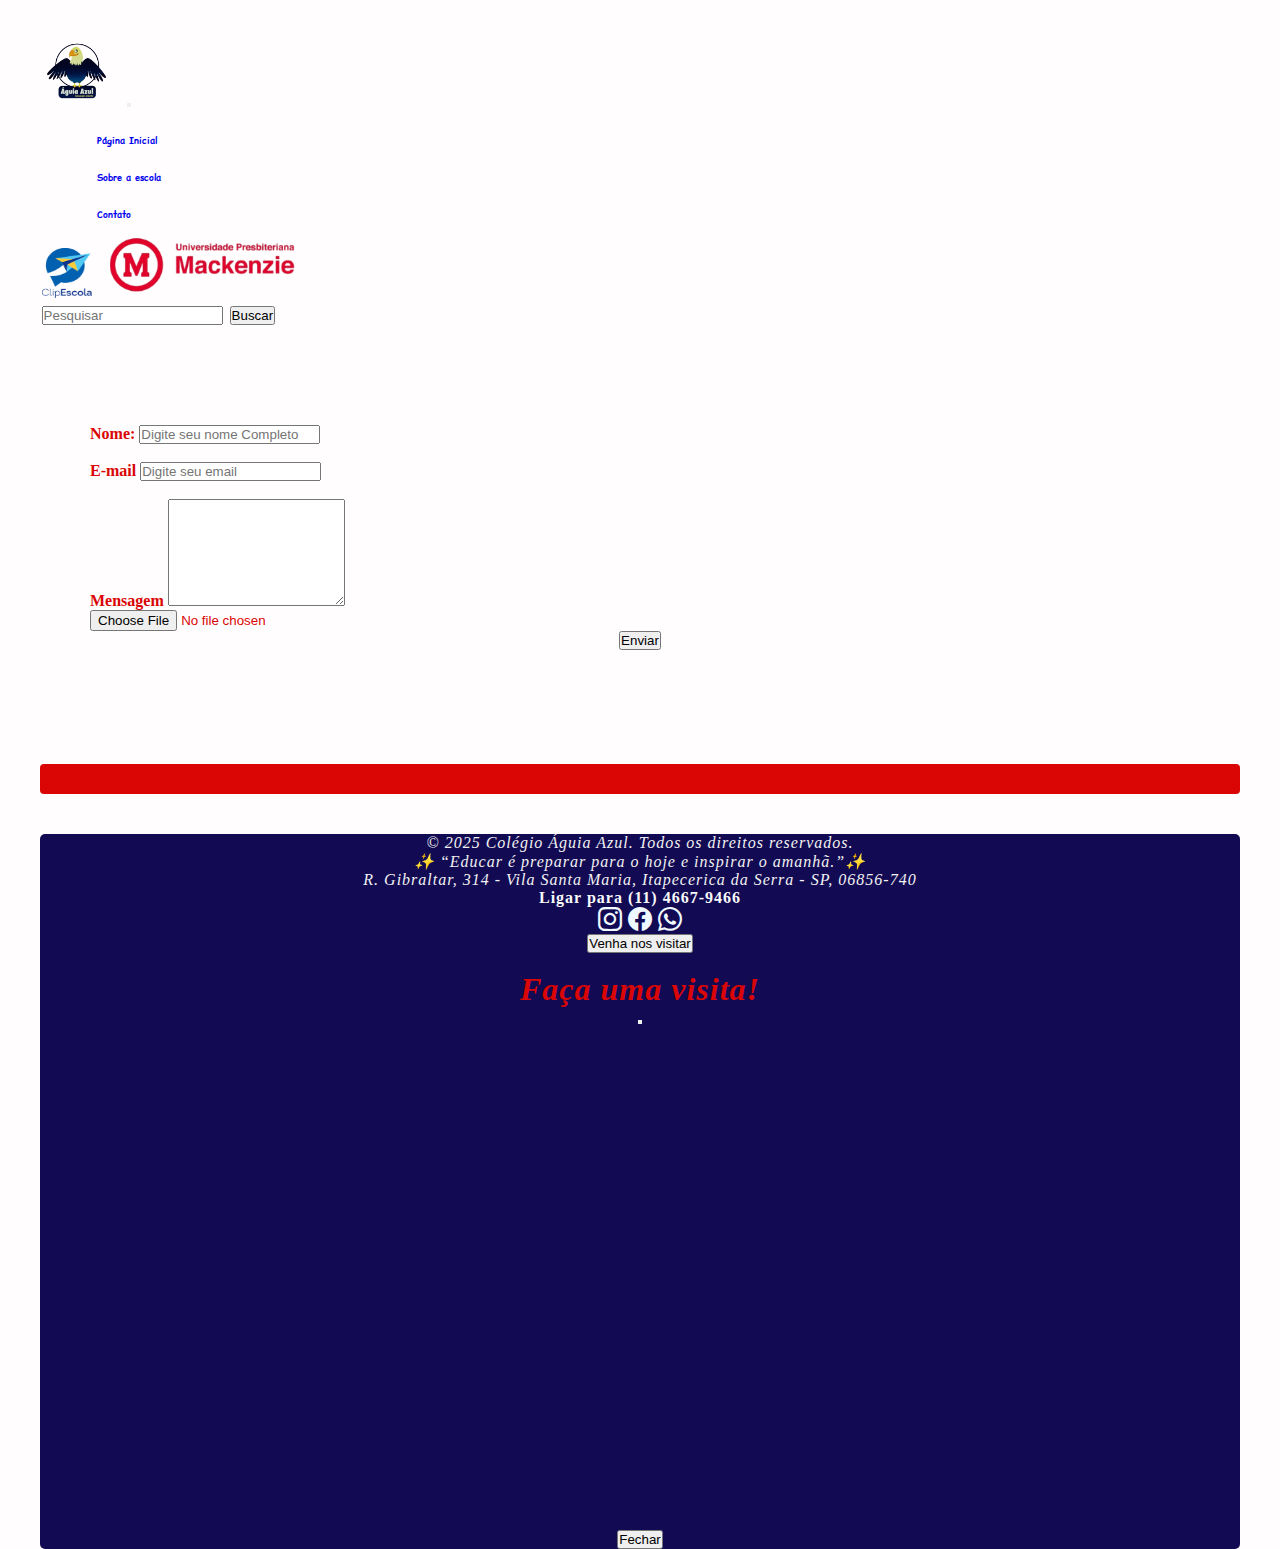
<file: contato.html>
<!DOCTYPE html>
<html lang="pt-br">
<head>
    <!-- CONFIGURAÇÕES BÁSICAS DA PÁGINA -->
    <meta charset="UTF-8">
    <meta name="viewport" content="width=device-width, initial-scale=1.0">

    <!-- TÍTULO DA ABA -->
    <title>Escola Águia Azul</title>

    <!-- ÍCONES DA ABA -->
    <link rel="icon" type="image/x-icon" href="./assets/aguia_favicon (2).ico">

    <!-- FONTES E ESTILOS -->
    <link rel="preconnect" href="https://fonts.googleapis.com">
    <link rel="preconnect" href="https://fonts.gstatic.com" crossorigin>
    <link href="https://fonts.googleapis.com/css2?family=Fontdiner+Swanky&family=Libre+Baskerville&family=Open+Sans:ital,wght@0,300..800;1,300..800&family=Story+Script&display=swap" rel="stylesheet">
    
    <!-- ÍCONES DO BOOTSTRAP -->
    <link rel="stylesheet" href="https://cdn.jsdelivr.net/npm/bootstrap-icons@1.13.1/font/bootstrap-icons.min.css">

    <!-- BOOTSTRAP CSS -->
    <link href="https://cdn.jsdelivr.net/npm/bootstrap@5.3.8/dist/css/bootstrap.min.css" rel="stylesheet" integrity="sha384-sRIl4kxILFvY47J16cr9ZwB07vP4J8+LH7qKQnuqkuIAvNWLzeN8tE5YBujZqJLB" crossorigin="anonymous">

    <!-- CSS PERSONALIZADO -->
    <link rel="stylesheet" href="./assets/css/slide.css">
    <link rel="stylesheet" href="./assets/css/sobre.css">
</head>
<body class="container-fluid">

    <!-- ==================== CABEÇALHO ==================== -->
    <header>
        <nav class="navbar navbar-expand-lg bg-light navbar-light fixed-top">
          <!-- LOGO DA ESCOLA -->
          <a class="navbar-brand" href="#">
            <img src="./assets/image/aguia-azul.png" alt="logo aguia-azul" width="70px" height="70">
          </a>

          <!-- BOTÃO HAMBÚRGUER MOBILE -->
          <button class="navbar-toggler" type="button" data-bs-toggle="collapse" data-bs-target="#navbarSupportedContent" aria-controls="navbarSupportedContent" aria-expanded="false" aria-label="Toggle navigation">
            <span class="navbar-toggler-icon"></span>
          </button>

          <!-- LINKS DO MENU -->
          <div class="collapse navbar-collapse" id="navbarSupportedContent">
            <ul class="navbar-nav me-auto mb-2 mb-lg-0">
              <li class="nav-item">
                <h6><a class="nav-link active" href="./index.html">Página Inicial</a></h6>
              </li>
              <li class="nav-item">
                <h6><a class="nav-link active" href="./sobre.html">Sobre a escola</a></h6>
              </li>
              <li class="nav-item">
                <h6><a class="nav-link active" href="./contato.html">Contato</a></h6>
              </li>
            </ul>

            <!--LOGO CLIPESCOLA-->
            <a href="https://www.clipescola.com/" target="_blank"><img src="./assets/image/ClipEscola_logo.png" alt="logo-mackenzie" width="50" height="50"></a>

            <!-- LOGO MACKENZIE -->
            <a href="https://sistemasdeensino.mackenzie.br/material-didatico" target="_blank"><img src="./assets/image/mackenzie-logo.png" alt="logo-mackenzie" width="auto" height="70"></a>

            <!-- CAMPO DE PESQUISA -->
            <form class="d-flex" role="search">
              <input class="form-control me-2" type="search" placeholder="Pesquisar" aria-label="Pesquisar">
              <button class="btn bs-btn-bg" type="submit">Buscar</button>
            </form>
          </div>
      </nav>
    </header>

  <!-- MAIN -->
<main style="margin-top: 3rem; margin-bottom: 4rem;padding: 50px;">
    
    <!-- formulários -->
  <form id="formContato" action="./backend/processa.php" method="post" enctype="multipart/form-data">
  <!-- caixas de texto -->
  <div class="form-group" style="text-align:start ;">
    <label for="usuario" class="font-weight-bold"><strong>Nome:</strong></label>
    <input class="form-control form-control-lg" type="text" id="usuario" name="usuario" placeholder="Digite seu nome Completo" required>
  </div>
<br>
  <div class="form-group" style="text-align:start ;">
    <label for="email" class="font-weight-bold"><strong>E-mail</strong></label>
    <input class="form-control form-control-lg" type="email" id="email" name="email" placeholder="Digite seu email" required>
  </div>
<br>
  <div class="form-group" style="text-align:start ;">
    <label for="mensagem" class="font-weight-bold"><strong>Mensagem</strong></label>
    <textarea class="form-control" id="mensagem" name="mensagem" rows="7" required></textarea><br>
  </div>

  <div class="custom-file mb-3" style="text-align:start">
    <input class="custom-file-input" type="file" id="arquivo" name="arquivo">
    <label class="custom-file-label" for="arquivo"></label>
  </div>
    <div class="text-start">
        <input class="btn btn-primary" type="submit" value="Enviar">
    </div>
  </form>

      <div id="resposta" class="mt-3"></div>
  </main>
      <div class="separation"></div>

  <!-- FOOTER -->
<!-- ==================== RODAPÉ ==================== -->
<footer>
      <p>&copy; 2025 Colégio Águia Azul. Todos os direitos reservados.</p>
      <p>✨ “Educar é preparar para o hoje e inspirar o amanhã.”✨</p>
      <address>R. Gibraltar, 314 - Vila Santa Maria, Itapecerica da Serra - SP, 06856-740</address>
      <a id="contact" href="tel:+551146679466">Ligar para (11) 4667-9466</a>
      <!-- Ícones de redes sociais -->
      <div class="column">

    <a class="col-1" href="https://www.instagram.com/aguiazull/" target="_blank">
      <i class="bi bi-instagram" style="font-size: 1.5rem; color: aliceblue;"></i>
    </a>

    <a class="col-1" href="https://www.facebook.com/aguiazullescola/?locale=pt_BR" target="_blank">
      <i class="bi bi-facebook" style="font-size: 1.5rem; color: aliceblue;"></i>
    </a>

    <a  class="col-1" href="https://wa.me/5511960179775" target="_blank">
      <i class="bi bi-whatsapp" style="font-size: 1.5rem; color: aliceblue;"></i>
    </a>

      <!-- BOTÃO MODAL VISITA -->
      <div id="local" class="container text-center mb-5">
        <div class="col-12">
        <button type="button" class="btn btn-primary" data-bs-toggle="modal" data-bs-target="#exampleModal">Venha nos visitar</button>
      </div>
      <br>

      <!-- MODAL DE LOCALIZAÇÃO -->
      <div class="modal fade" id="exampleModal" tabindex="-1" aria-labelledby="exampleModalLabel" aria-hidden="true">
        <div class="modal-dialog modal-dialog-centered">
          <div class="modal-content">
            <div class="modal-header">
              <h1 class="modal-title fs-5" id="exampleModalLabel">Faça uma visita!</h1>
              <button type="button" class="btn-close" data-bs-dismiss="modal"></button>
            </div>
            <div class="mapouter">
                  <div class="gmap_canvas">
                    <iframe
                      style="width: 100%"
                      height="500"
                      id="gmap_canvas"
                      src="https://www.google.com/maps/embed?pb=!1m18!1m12!1m3!1d7307.2726338290195!2d-46.80357162541683!3d-23.688960466290954!2m3!1f0!2f0!3f0!3m2!1i1024!2i768!4f13.1!3m3!1m2!1s0x94ce52e42a22825d%3A0xded99717e2e86b87!2sEscola%20%C3%81guia%20Azul!5e0!3m2!1spt-BR!2sus!4v1757365906369!5m2!1spt-BR!2sus" width="600" height="450" style="border:0;" allowfullscreen="" loading="lazy" referrerpolicy="no-referrer-when-downgrade"
                      frameborder="0"
                      scrolling="no"
                      marginheight="0"
                      marginwidth="0"
                    >
                    </iframe>
                  </div>
                </div>
              </div>
            <div class="modal-footer">
              <button type="button" class="btn btn-secondary" data-bs-dismiss="modal">Fechar</button>
            </div>
          </div>
        </div>
      </div>
    </div>
  </footer>

  <!-- ==================== SCRIPTS ==================== -->
  <script src="https://cdn.jsdelivr.net/npm/bootstrap@5.3.8/dist/js/bootstrap.bundle.min.js"></script>
  <script src="./assets/js/main.js"></script>
  <script src="./assets/js/formulario.js"></script>
</body>
</html>
</file>
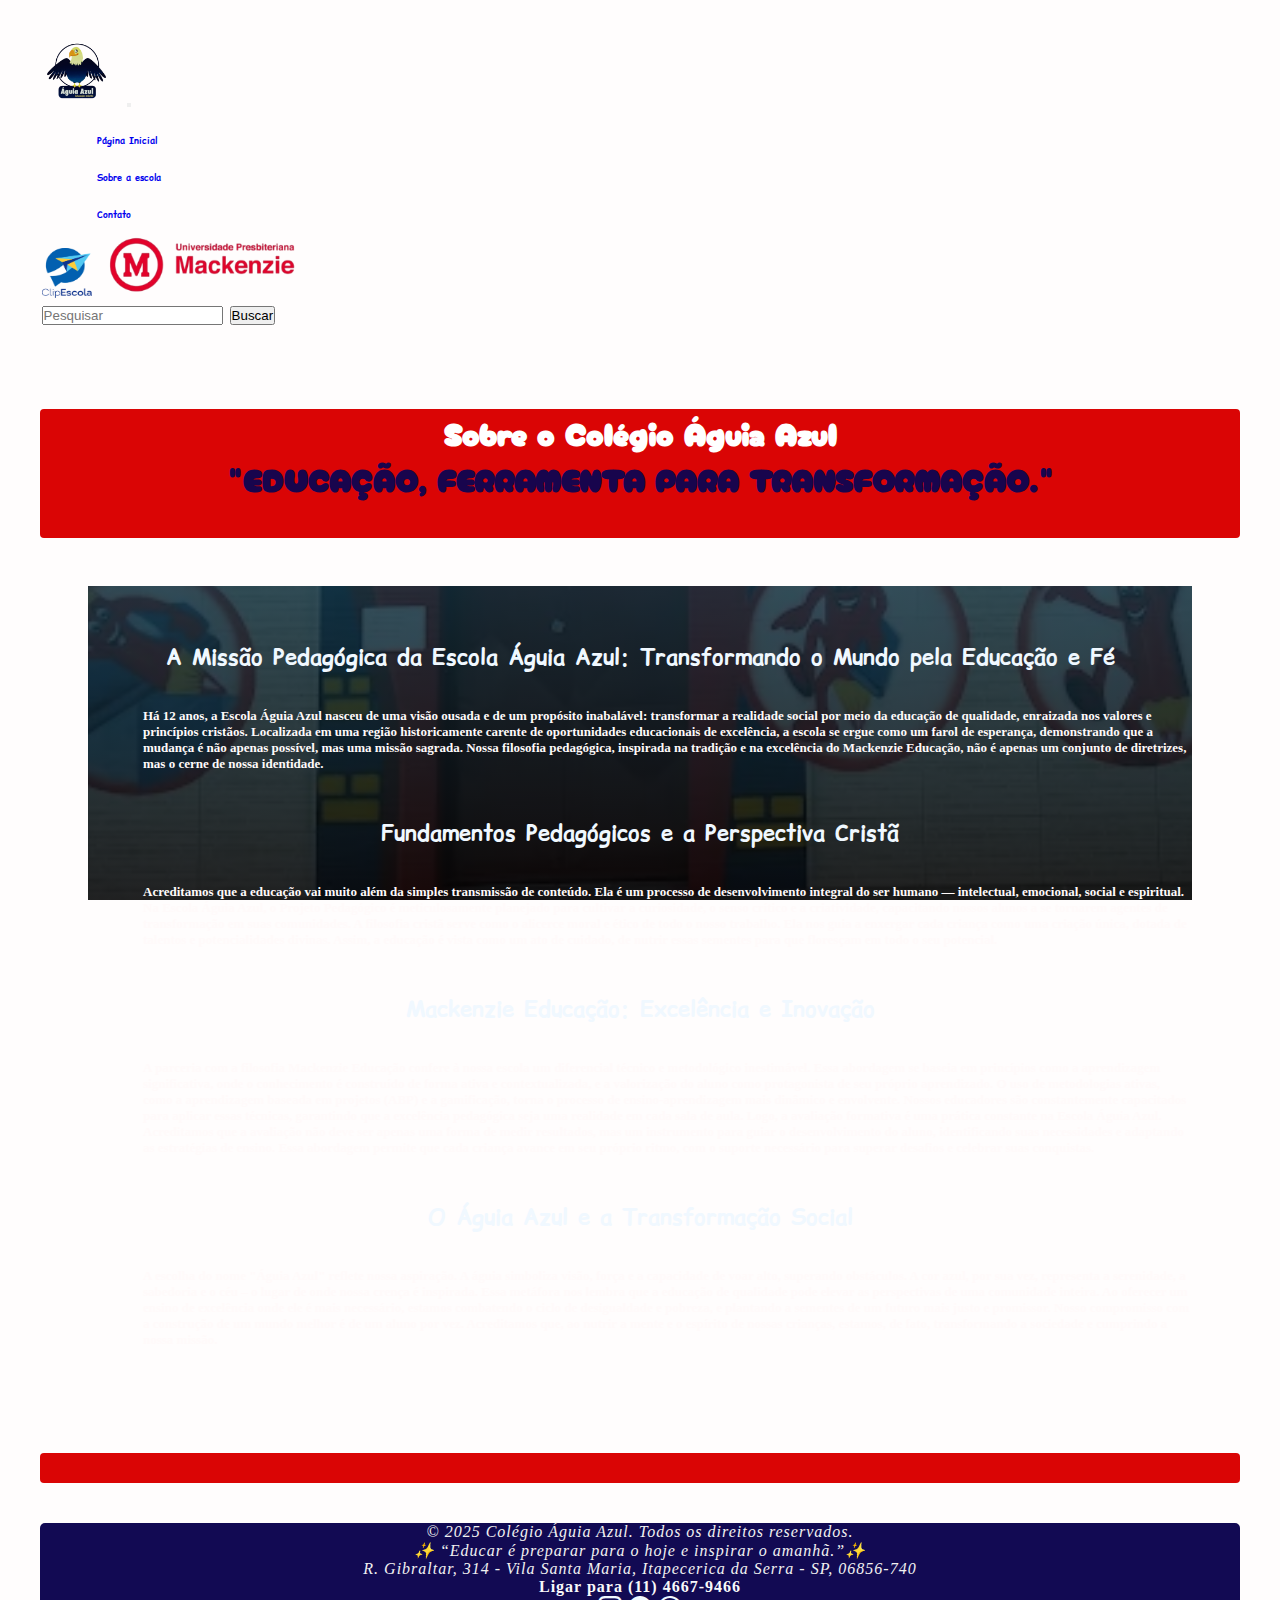
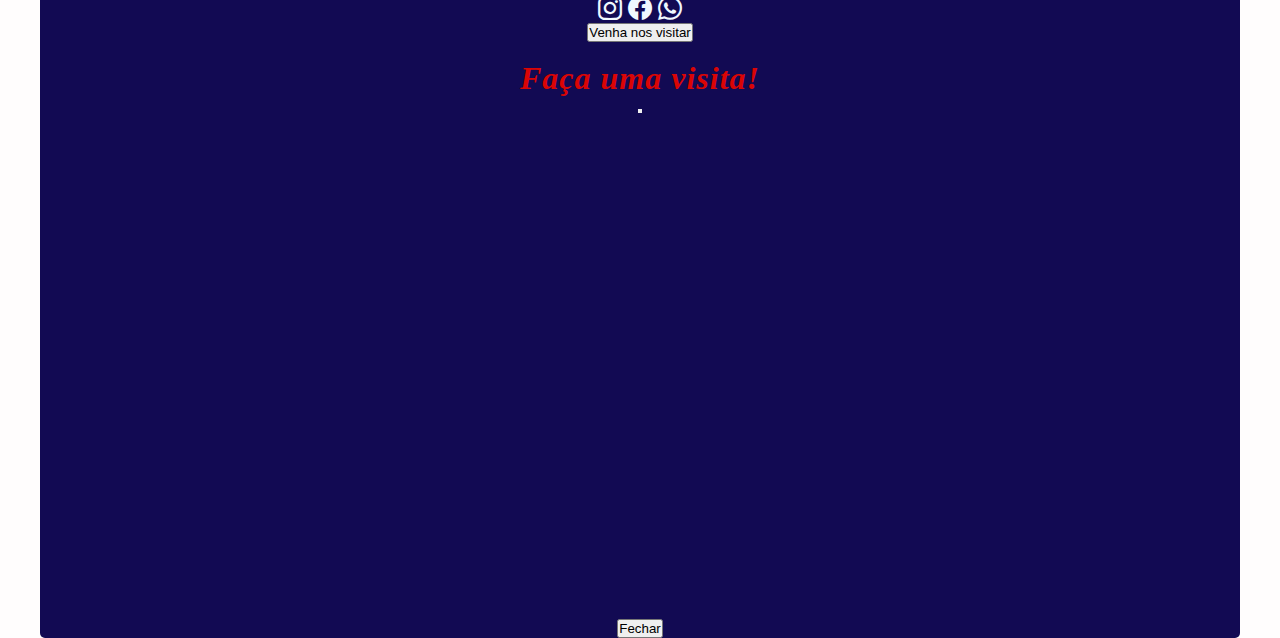
<file: sobre.html>
<!DOCTYPE html>
<html lang="pt-br">
<head>
    <!-- CONFIGURAÇÕES BÁSICAS DA PÁGINA -->
    <meta charset="UTF-8">
    <meta name="viewport" content="width=device-width, initial-scale=1.0">

    <!-- TÍTULO DA ABA -->
    <title>Escola Águia Azul</title>

    <!-- ÍCONES DA ABA -->
    <link rel="icon" type="image/x-icon" href="./assets/aguia_favicon (2).ico">
    
    <!-- FONTES E ESTILOS -->
    <link rel="preconnect" href="https://fonts.googleapis.com">
    <link rel="preconnect" href="https://fonts.gstatic.com" crossorigin>
    <link href="https://fonts.googleapis.com/css2?family=Fontdiner+Swanky&family=Libre+Baskerville&family=Open+Sans:ital,wght@0,300..800;1,300..800&family=Story+Script&display=swap" rel="stylesheet">
    
    <!-- ÍCONES DO BOOTSTRAP -->
    <link rel="stylesheet" href="https://cdn.jsdelivr.net/npm/bootstrap-icons@1.13.1/font/bootstrap-icons.min.css">

    <!-- BOOTSTRAP CSS -->
    <link href="https://cdn.jsdelivr.net/npm/bootstrap@5.3.8/dist/css/bootstrap.min.css" rel="stylesheet" integrity="sha384-sRIl4kxILFvY47J16cr9ZwB07vP4J8+LH7qKQnuqkuIAvNWLzeN8tE5YBujZqJLB" crossorigin="anonymous">

    <!-- CSS PERSONALIZADO -->
    <link rel="stylesheet" href="./assets/css/slide.css">
    <link rel="stylesheet" href="./assets/css/sobre.css">
</head>
<body class="container-fluid">

    <!-- ==================== CABEÇALHO ==================== -->
    <header>
        <nav class="navbar navbar-expand-lg bg-light navbar-light fixed-top">
          <!-- LOGO DA ESCOLA -->
          <a class="navbar-brand" href="#">
            <img src="./assets/image/aguia-azul.png" alt="logo aguia-azul" width="70px" height="70">
          </a>

          <!-- BOTÃO HAMBÚRGUER MOBILE -->
          <button class="navbar-toggler" type="button" data-bs-toggle="collapse" data-bs-target="#navbarSupportedContent" aria-controls="navbarSupportedContent" aria-expanded="false" aria-label="Toggle navigation">
            <span class="navbar-toggler-icon"></span>
          </button>

          <!-- LINKS DO MENU -->
          <div class="collapse navbar-collapse" id="navbarSupportedContent">
            <ul class="navbar-nav me-auto mb-2 mb-lg-0">
              <li class="nav-item">
                <h6><a class="nav-link active" href="./index.html">Página Inicial</a></h6>
              </li>
              <li class="nav-item">
                <h6><a class="nav-link active" href="./sobre.html">Sobre a escola</a></h6>
              </li>
              <li class="nav-item">
                <h6><a class="nav-link active" href="./contato.html">Contato</a></h6>
              </li>
            </ul>

            <!--LOGO CLIPESCOLA-->
            <a href="https://www.clipescola.com/" target="_blank"><img src="./assets/image/ClipEscola_logo.png" alt="logo-mackenzie" width="50" height="50"></a>

            <!-- LOGO MACKENZIE -->
            <a href="https://sistemasdeensino.mackenzie.br/material-didatico" target="_blank"><img src="./assets/image/mackenzie-logo.png" alt="logo-mackenzie" width="auto" height="70"></a>

            <!-- CAMPO DE PESQUISA -->
            <form class="d-flex" role="search">
              <input class="form-control me-2" type="search" placeholder="Pesquisar" aria-label="Pesquisar">
              <button class="btn bs-btn-bg" type="submit">Buscar</button>
            </form>
          </div>
      </nav>
    </header>

  <!-- MAIN -->
<main class="mb-5 pb-5">
    <!-- Seção de slides -->
    <div class="container text-center"><br>
   
    <div class="separation" style="height: 129px;"><h1 style="margin-top: 4rem; color:#FFF;">Sobre o Colégio Águia Azul</h1>
    <h1 class="article">"EDUCAÇÃO, FERRAMENTA PARA TRANSFORMAÇÃO."</h1>
    </div>
    <section class="title">    <div class="method container my-5">

      <h3 class="subtitle-aguia" id="aguia-text">A Missão Pedagógica da Escola Águia Azul: Transformando o Mundo pela Educação e Fé</h3>
      <div class="methodology">
        <p id="aguia-phragraph">
          Há 12 anos, a Escola Águia Azul nasceu de uma visão ousada e de um propósito inabalável: transformar a realidade social por meio da educação de qualidade, enraizada nos valores e princípios cristãos. Localizada em uma região historicamente carente de oportunidades educacionais de excelência, a escola se ergue como um farol de esperança, demonstrando que a mudança é não apenas possível, mas uma missão sagrada. Nossa filosofia pedagógica, inspirada na tradição e na excelência do Mackenzie Educação, não é apenas um conjunto de diretrizes, mas o cerne de nossa identidade.
        </p>
      </div>

      <h3 class="subtitle-aguia" id="aguia-text">Fundamentos Pedagógicos e a Perspectiva Cristã</h3>
      <div class="methodology">
        <p id="aguia-phragraph">
          Acreditamos que a educação vai muito além da simples transmissão de conteúdo. Ela é um processo de desenvolvimento integral do ser humano — intelectual, emocional, social e espiritual. Na Escola Águia Azul, o Projeto Pedagógico é meticulosamente planejado para cultivar a curiosidade, o senso crítico e a criatividade, capacitando nossos alunos a se tornarem agentes de transformação em suas comunidades. A filosofia cristã serve como o alicerce moral e ético de todo o nosso trabalho. Ela nos guia a enxergar cada criança como uma criação única, dotada de talentos e potencialidades divinas. Assim, a educação é vista como um ato de cuidado, de nutrir essas sementes para que floresçam em todo o seu potencial.
        </p>
      </div>

      <h3 class="subtitle-aguia" id="aguia-text">Mackenzie Educação: Excelência e Inovação</h3>
      <div class="methodology">
        <p id="aguia-phragraph">
          A parceria com a filosofia Mackenzie Educação confere à nossa escola um diferencial técnico e metodológico inestimável. Essa abordagem se baseia em princípios como a aprendizagem significativa, onde o conhecimento é construído de forma ativa e contextualizada, e a valorização do aluno como protagonista de seu próprio aprendizado. O uso de metodologias ativas, como a aprendizagem baseada em projetos (ABP) e a gamificação, torna o processo de ensino-aprendizagem mais dinâmico e envolvente. Nossos educadores são constantemente capacitados para aplicar essas técnicas, garantindo que a excelência pedagógica seja uma realidade em cada sala de aula. Logo, a avaliação formativa é uma prática constante na Escola Águia Azul. Acreditamos que a avaliação não deve ser apenas uma forma de medir resultados, mas um instrumento para guiar o desenvolvimento do aluno, identificando suas necessidades e adaptando as estratégias de ensino. Essa abordagem permite que cada criança avance em seu próprio ritmo, com o suporte necessário para superar desafios e celebrar suas conquistas.
        </p>
      </div>

      <h3 class="subtitle-aguia" id="aguia-text">O Águia Azul e a Transformação Social</h3>
      <div class="methodology">
        <p id="aguia-phragraph">
          A escolha do nome "Águia Azul" reflete nossa aspiração. A águia simboliza visão, força e a capacidade de voar alto, superando obstáculos. A cor azul, por sua vez, representa a serenidade, a sabedoria e o céu – o lugar de onde nossa crença é inspirada. Essa metáfora nos lembra que a educação de qualidade pode elevar as perspectivas de uma comunidade inteira. Ao oferecer um ensino de excelência onde ele é mais necessário, estamos combatendo o ciclo de desigualdade e pobreza, e plantando a sementes de um futuro mais justo e promissor. Nosso compromisso com a construção de um mundo melhor é de um aluno por vez. Acreditamos que, ao nutrir a mente e o espírito de nossas crianças, estamos, de fato, transformando a sociedade e cumprindo a nossa missão.
        </p>
      </div>
    </section>
      </main>
      <div class="separation"></div>

  <!-- FOOTER -->
<!-- ==================== RODAPÉ ==================== -->
  <footer>
      <p>&copy; 2025 Colégio Águia Azul. Todos os direitos reservados.</p>
      <p>✨ “Educar é preparar para o hoje e inspirar o amanhã.”✨</p>
      <address>R. Gibraltar, 314 - Vila Santa Maria, Itapecerica da Serra - SP, 06856-740</address>
      <a id="contact" href="tel:+551146679466">Ligar para (11) 4667-9466</a>
      <!-- Ícones de redes sociais -->
      <div class="column">

    <a class="col-1" href="https://www.instagram.com/aguiazull/" target="_blank">
      <i class="bi bi-instagram" style="font-size: 1.5rem; color: aliceblue;"></i>
    </a>

    <a class="col-1" href="https://www.facebook.com/aguiazullescola/?locale=pt_BR" target="_blank">
      <i class="bi bi-facebook" style="font-size: 1.5rem; color: aliceblue;"></i>
    </a>

    <a  class="col-1" href="https://wa.me/5511960179775" target="_blank">
      <i class="bi bi-whatsapp" style="font-size: 1.5rem; color: aliceblue;"></i>
    </a>

      <!-- BOTÃO MODAL VISITA -->
      <div id="local" class="container text-center mb-5">
        <div class="col-12">
        <button type="button" class="btn btn-primary" data-bs-toggle="modal" data-bs-target="#exampleModal">Venha nos visitar</button>
      </div>
      <br>

      <!-- MODAL DE LOCALIZAÇÃO -->
      <div class="modal fade" id="exampleModal" tabindex="-1" aria-labelledby="exampleModalLabel" aria-hidden="true">
        <div class="modal-dialog modal-dialog-centered">
          <div class="modal-content">
            <div class="modal-header">
              <h1 class="modal-title fs-5" id="exampleModalLabel">Faça uma visita!</h1>
              <button type="button" class="btn-close" data-bs-dismiss="modal"></button>
            </div>
            <div class="mapouter">
                  <div class="gmap_canvas">
                    <iframe
                      style="width: 100%"
                      height="500"
                      id="gmap_canvas"
                      src="https://www.google.com/maps/embed?pb=!1m18!1m12!1m3!1d7307.2726338290195!2d-46.80357162541683!3d-23.688960466290954!2m3!1f0!2f0!3f0!3m2!1i1024!2i768!4f13.1!3m3!1m2!1s0x94ce52e42a22825d%3A0xded99717e2e86b87!2sEscola%20%C3%81guia%20Azul!5e0!3m2!1spt-BR!2sus!4v1757365906369!5m2!1spt-BR!2sus" width="600" height="450" style="border:0;" allowfullscreen="" loading="lazy" referrerpolicy="no-referrer-when-downgrade"
                      frameborder="0"
                      scrolling="no"
                      marginheight="0"
                      marginwidth="0"
                    >
                    </iframe>
                  </div>
                </div>
              </div>
            <div class="modal-footer">
              <button type="button" class="btn btn-secondary" data-bs-dismiss="modal">Fechar</button>
            </div>
          </div>
        </div>
      </div>
    </div>
  </footer>

  <!-- ==================== SCRIPTS ==================== -->
  <script src="https://cdn.jsdelivr.net/npm/bootstrap@5.3.8/dist/js/bootstrap.bundle.min.js"></script>
  <script src="./assets/js/main.js"></script>
</body>
</html>
</file>
<file: assets/css/slide.css>
/*  Fonte */

@font-face {
    font-family: happy-school;
    src: url(/assets/font/Happy\ School.ttf);
}

@font-face {
    font-family:janda-bubble;
    src: url(/assets/font/JandaManateeBubble.ttf);
}
/* Container da galeria de verificação */
#galeria-verificacao {
    margin: 70px 0; /* espaçamento acima e abaixo da galeria */
    background-image:url(/assets/image/fundo-sky.png);
    background-size: cover;
    background-repeat: no-repeat;
    background-attachment: fixed;

    /*background-color: rgb(24, 5, 77); /* fundo azul-escuro */
}

/* Imagem principal com gradiente escuro sobreposto */
#mainImage {
    background-image: linear-gradient(rgba(0, 0, 0, .9), rgba(17, 65, 85, .8), rgba(0, 0, 0, .8)), url(./image/template/Fundo.png);
    transition: all 0.3s ease; /* transição suave ao alterar propriedades */
}

/* Área de miniaturas (thumbnails) */
#thumbs {
    display: flex;           /* exibe em linha */
    flex-wrap: wrap;         /* permite quebrar linha */
    gap: 10px;               /* espaçamento entre miniaturas */
    justify-content: center; /* centraliza na horizontal */
}

/* Estilo das miniaturas */
.thumb {
    width: 120px;
    height: 80px;
    border: 2px solid transparent; /* borda invisível por padrão */
    border-radius: 8px;            /* cantos arredondados */
    overflow: hidden;              /* esconde partes da imagem que saem da borda */
    cursor: pointer;               /* mostra que é clicável */
}

/* Ajuste da imagem dentro da miniatura */
.thumb img {
    width: 100%;
    height: 100%;
    object-fit:inherit; /* mantém proporção e preenche o espaço */
}

/* Estado da miniatura quando verificada (selecionada) */
.thumb.verificada {
    border-color: #10b981; /* verde (tailwind emerald-500) */
}

/* Texto de progresso */
#progress {
    font-weight: bold;       /* negrito */
    color: rgb(218, 5, 5);   /* vermelho */
    font-size: 16px;         /* tamanho da fonte */
}
</file>
<file: assets/css/sobre.css>
/*  Fonte */

@font-face {
    font-family: happy-school;
    src: url("/assets/font/Happy\ School.ttf");
}

@font-face {
    font-family:janda-solid;
    src: url("/assets/font/JandaManateeSolid.ttf");
}
@font-face {
    font-family:heroes-legend;
    src: url("/assets/font/Heroes\ Legend.ttf");
}
@font-face {
    font-family:comic-relief;
    src: url("/assets/font/ComicRelief-Bold.ttf");
}

@font-face {
    font-family:cherry-bomb;
    src: url("/assets/font/CherryBombOne-Regular.ttf");
}

/* Reset básico para remover margens e espaçamentos padrão */
* {
    margin:0px;
    padding:0px;
}

/* Personalização de botões usando variáveis do Bootstrap */
.btn {
    --bs-dark-bg-subtle: rgb(24, 5, 77);
    --bs-btn-bg: rgb(218, 5, 5);
    --bs-btn-border-color:#FF0000;
    --bs-btn-hover-bg: rgb(30, 15, 95);
}

/* Define suporte para modo claro e escuro */
:root {
  color-scheme: light dark;
}

/* Estilização do cabeçalho */
header{
    padding: 0.1rem;
    font-family:comic-relief;
}

/* Espaçamento para imagens no header */
header, img {
    margin-right: 0.5rem;
}

/* Cor ao passar o mouse no menu colapsado */
.collapse:hover {
    color:#FF0000;
}

/* Cor padrão para textos de contato */
.cor-contato {
    color: rgb(24, 5, 77);
}

/* Estilo para a foto principal da águia */
#aguia-photo {
    margin:1rem;
    width:320px;
    height: 400px;
    object-fit: cover; 
    border-radius: 8px;
    
}

.navbar a:hover {
  box-shadow: 0px 1px black;
  border-radius: 5px;
}

/* Estilo geral do corpo */
body {
    color: light-dark(rgb(218, 5, 5), rgb(24, 5, 77)); /* alterna cor de texto em tema claro/escuro */
    background-color: rgb(255, 253, 253);
    margin-top: 2.1rem;
    margin-right: 2.5rem;
    margin-left: 2.5rem;
}

/* Centraliza textos dentro do main */
main {
    text-align: center;
}

/* Estilo para títulos principais */
h1 {
    color: rgb(218, 5, 5);
}

/* Estilo para subtítulos */
h2 {
    color:rgb(24,5,77);
}

#enrollment {
    padding: 1em;
    color: #120a53;
    font-family:cherry-bomb;
}

/* Classe para artigos */
.article{
    text-align: center;
    color:rgb(24,5,77);
}

/* Estilo para seções de conteúdo */
section {
    color:rgb(24,5,77);
    font-size: larger;
    text-align: justify;
    margin: 3rem;
}

.separation-aguia {
    width: 100%;
    height: 100px;
    border-radius: 4px;
    color: #120a53;
    font-family:cherry-bomb;
    font-size: x-large;
    background: rgb(218, 5, 5);
    margin-top: 10px;
    margin-bottom: 40px;
}
/* Barra de separação visual */
.separation {
    width: 100%;
    height: 30px;
    border-radius: 4px;
    font-family: cherry-bomb;
    background: rgb(218, 5, 5);
    margin-top: 10px;
    margin-bottom: 40px;
}

/* Remove decoração de links e bullets das listas */
a, li {
    text-decoration: none;
    list-style-type: none;
}

/* Seção de Vídeos */
.videos-section {
    background-color: #f8f9fa; /* Fundo cinza claro para a seção */
    padding-top: 5rem; /* Espaçamento superior */
    padding-bottom: 5rem; /* Espaçamento inferior */
}

.section-title {
    font-family: 'Montserrat', sans-serif; /* Uma fonte elegante, ajuste se tiver outra */
    font-size: 2.5rem; /* Tamanho do título */
    font-weight: 700; /* Negrito */
    color: #343a40; /* Cor escura para o título */
    margin-bottom: 3rem; /* Espaçamento abaixo do título */
    position: relative;
    padding-bottom: 10px; /* Espaço para o underline */
}

/* Underline animado para o título (opcional) */
.section-title::after {
    content: '';
    position: absolute;
    left: 50%;
    bottom: 0;
    transform: translateX(-50%);
    width: 60px; /* Largura do underline */
    height: 4px;
    border-radius: 2px;
}


/* Estilo dos Cards de Vídeo */
.video-card {
    border: none; /* Remove a borda padrão do card */
    border-radius: 12px; /* Bordas mais arredondadas */
    overflow: hidden; /* Garante que o vídeo respeite o border-radius */
    box-shadow: 0 4px 12px rgba(0, 0, 0, 0.08); /* Sombra mais suave e proeminente */
    transition: transform 0.3s ease, box-shadow 0.3s ease; /* Transição para efeito hover */
    background-color: #ffffff; /* Fundo branco para os cards */
}

.video-card:hover {
    transform: translateY(-5px); /* Efeito de "subir" no hover */
    box-shadow: 0 8px 20px rgba(0, 0, 0, 0.12); /* Sombra mais intensa no hover */
}

.video-card .card-body {
    padding: 0.5rem; /* Espaçamento interno maior */
    text-align: left; /* Alinha o texto à esquerda */
}

.video-card .card-title {
    font-family: 'Comic', sans-serif; /* Outra fonte, ajuste se necessário */
    font-size: 1.3rem; /* Tamanho do título do card */
    font-weight: 600; /* Levemente mais negrito */
    color: #343a40; /* Cor escura para o título do card */
    margin-bottom: 0.75rem;
}

.video-card .card-text {
    font-size: 0.95rem; /* Tamanho do texto da descrição */
    line-height: 1.6;
    color: #6c757d; /* Cor mais suave para o texto */
}

.video-card .btn-primary {
    background-color: #007bff; /* Cor do botão primário do Bootstrap */
    border-color: #007bff;
    font-weight: 500;
    padding: 0.5rem 1.2rem;
    border-radius: 50px; /* Botão mais arredondado (pill-shaped) */
    transition: background-color 0.2s ease, border-color 0.2s ease;
}

.video-card .btn-primary:hover {
    background-color: #0056b3; /* Tom mais escuro no hover */
    border-color: #0056b3;
}

/* Garante que o vídeo dentro do card ocupe 100% da largura e mantenha a proporção */
.video-card .ratio {
    border-top-left-radius: 12px;
    border-top-right-radius: 12px;
    overflow: hidden; /* Garante que as bordas arredondadas do vídeo apareçam */
}

.card-video-top { /* Ajuste a classe da tag video para a classe que foi criada */
    width: 100%;
    height: 100%;
    object-fit: cover;
}


/* Estilos para o container principal de vídeos */
#videos-aguia .row {
    justify-content: center; /* Centraliza os cards se não preencherem a linha toda */
}

/* Estilo para blocos de metodologia e itens de lista */
.methodology, li {
    font-size:small;
    margin-left: 55px;
    margin-top: 25px;
    margin-bottom: 7px;
    text-align: left;
    color: snow;
}

/* Subtítulos em destaque no conteúdo */
.subtitle-aguia {
    text-align: center;
    color: aliceblue;
    margin-bottom: 35px;
    margin-top: 45px;
}

/* Título principal da seção */
.title-aguia{
  text-align: center;
  color: aliceblue;
  margin-bottom: 20px; /* Espaçamento abaixo do título */
}

/* Estilo do bloco lateral (aside) com imagem de fundo e gradiente */
.method {
    font-family:'Lucida Sans', 'Lucida Sans Regular', 'Lucida Grande', 'Lucida Sans Unicode', Geneva, Verdana, sans-serif;
    font-weight: 700;
    font-style: normal;
    background-image: linear-gradient(rgba(0, 0, 0, .8), rgba(17, 65, 85, 0.8), rgba(0, 0, 0, .8)), url(../image/frente-escola.png);
    background-size: cover;
    background-repeat: no-repeat;
    background-attachment: fixed;
    height: auto;
    padding-top: 10px;
    padding-bottom: 50px;
    color: aliceblue;
    flex:content;
    grid-column: inherit;
}

/* Estilo do rodapé */
footer {
    font-style:italic;
    letter-spacing: 1px;
    color:rgb(241, 241, 241);
    background-color:#120a53;
    border-radius: 5px;
    text-align: center;
    letter-spacing: 1px;
}

/* Espaçamento para ícones sociais */
.social-media {
    margin-bottom: 2rem;
}

/* Efeito de fade + brilho nas imagens do slide */
#mainImage {
    max-width:90%; 
    max-height:500px;
    transition: opacity 0.5s ease, filter 0.5s ease; /* transição suave */
}

/* Classe que aplicaremos temporariamente para o brilho */
#mainImage.brilho {
    filter: brightness(1.2); /* aumenta o brilho */
}

#contact{
    font-weight:bold;
    font-style: normal;
    color:#f8f9fa;
    text-decoration:none;
}

#contact:hover{
    box-shadow: 0px 3px #f8f9fa;
    border-radius: 5px;
}

#aguia-phragraph {
    font-family:Verdana;
}

#aguia-text {
    font-family: comic-relief;
}
</file>
